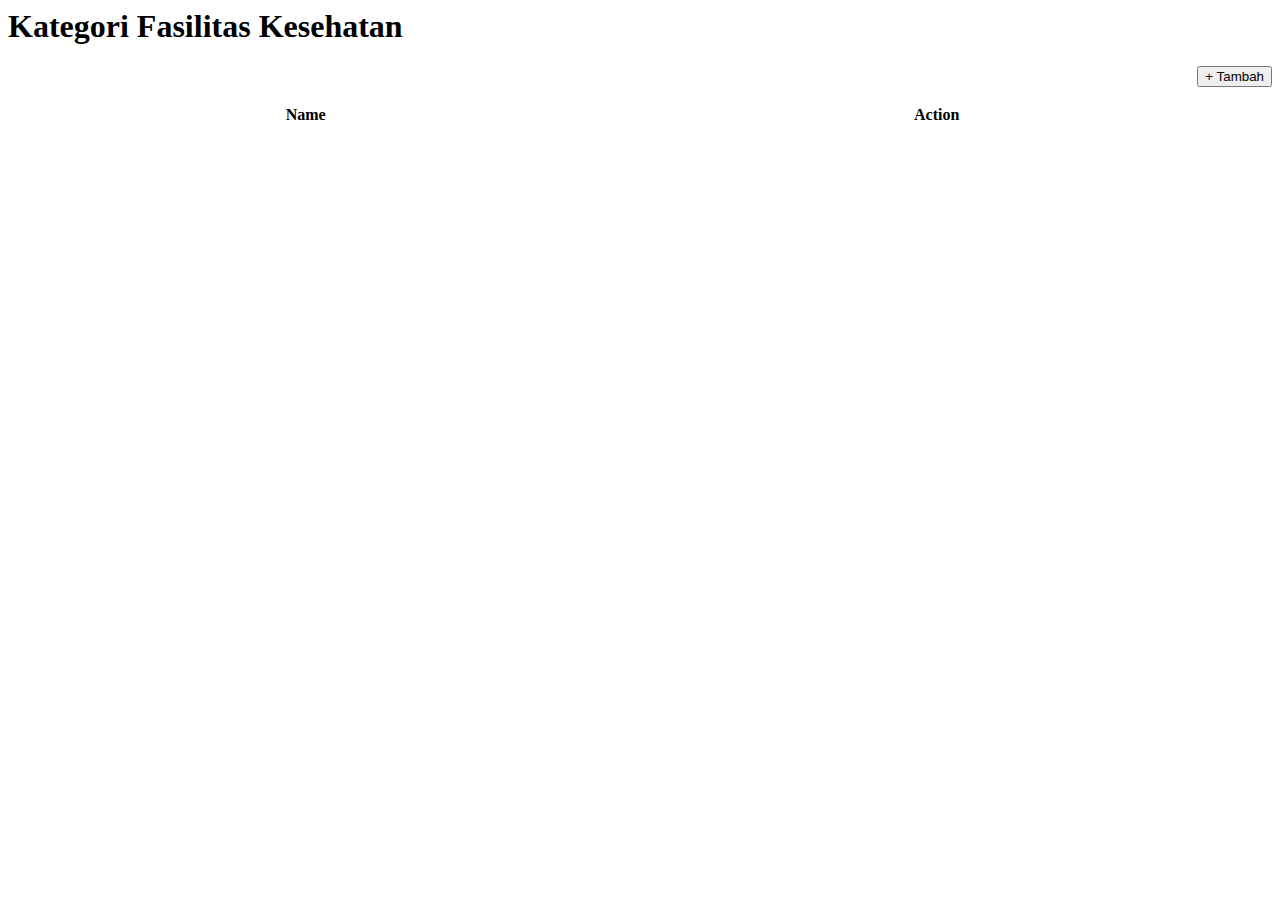
<file: src/main/resources/templates/medical_category/index.html>
<html lang="en" xmlns="http://www.thymeleaf.org" xmlns:layout="http://www.ultraq.net.nz/thymeleaf/layout"
	layout:decorate="~{fragments/layout}">

<head>
	<title>Prducts Barang</title>
</head>

<body>

	<div layout:fragment="content">
		<h1> Kategori Fasilitas Kesehatan</h1>

		<p align="right">
			<button onclick="addform(this.value)" class="btn btn-warning">+ Tambah</button>
		</p>
		<table class="display" width="100%" id="myTable">
			<thead>
				<tr>
					<th>Name</th>
					<th>Action</th>
				</tr>
			</thead>
			<tbody id="dataproduct">


			</tbody>
		</table>

		<script>
			reloadData();
			function reloadData() {
				$.ajax({
					url: '/api/category',
					type: 'get',
					contentType: 'application/json',
					success: function (result) {

						var str = ""
						for (i = 0; i < result.length; i++) {
							str += '<tr>'
							str += '<td>' + result[i].name + '</td>'
							str += '<td>'
							str += '<button class="btn btn-labeled btn-primary" value="' + result[i].id + '" onclick="editform(this.value)">Edit <span class="btn-label"><i class="fa fa-pencil"></i></span></button>';
							str += '<button  class="btn btn-labeled btn-danger" value="' + result[i].id + '" onclick="deleteform(this.value)">Hapus <span class="btn-label"><i class="fa fa-trash"></i></span></button>';
							str += '</td>'
							str += '</tr>'
						}
						$('#dataproduct').html(str)


					}
				})
			}

			$(document).ready(function () {
				$('#myTable').DataTable({
					"bPaginate": false,
					"bLengthChange": false,
					"bFilter": true,
					"bInfo": false,
					"bAutoWidht": false,
					"bSort": false
				});
			})


			function addform() {
				var form = '<table class="table">'
				form += '<tr>'
				form += '<td> Name</td><td><input class="form-control" type="text" id="name" required><p id="val" style="color:red;"></p></td>'
				form += '</tr>'
				form += '<br>'
				form += '<tr>'
				form += '<td ><button class="btn btn-warning" onclick="javacript:location.replace(\'/category/index\')">Cancel</button></td>'
				form += '<td colspan="2"> <button  onclick="ceksave()" class="btn btn-labeled btn-primary">Simpan</td>'
				form += '</table>'
				$('#mymodal').modal('show')
				$('.modal-title').html('Tambah Category Medical')
				$('.modal-body').html(form)
			}
			function ceksave() {
				var nama = $('#name').val().trim().toLowerCase()
				if (nama == "") {
					document.getElementById("val").innerHTML = 'Nama Wajib Diisi';
				}
				else {
					$.ajax({
						url: '/api/categorycek/' + nama,
						type: 'get',
						contentType: 'application/json',
						success: function (result) {
							console.log(result)
							if (result.length != 0) {
								document.getElementById("val").innerHTML = 'Nama Sudah Ada!'
							}
							else {
								save()
							}
						}
					})
				}
			}

			function save() {
				var today = new Date();
				var dd = String(today.getDate()).padStart(2, '0');
				var mm = String(today.getMonth() + 1).padStart(2, '0');
				var yyyy = today.getFullYear();
				var hh = today.getHours();
				var mi = today.getMinutes();
				var ss = today.getSeconds();
				today = '"' + yyyy + '-' + mm + '-' + dd + ' ' + hh + ':' + mi + ':' + ss + '"'
				console.log(today)

				var json = '{'
				json += '"created_by":1,'
				json += '"is_delete":false,'
				json += '"name":"' + $('#name').val() + '"'
				json += '}'
				console.log(json)


				$.ajax({

					url: '/api/insertMedical/',
					type: 'post',
					data: json,
					contentType: 'application/json',
					success: function (result) {
						console.log(result)
						$('#mymodal').modal('hide')
						reloadData()
					}
				})

			}




			function editform(id) {

				$.ajax({
					url: '/api/category/' + id,
					type: 'get',
					contentType: 'application/json',
					success: function (category) {
						var form = '<class="table">'
						form += '<tr>'
						form += '<td> Name</td><td><input class="form-control" type="text" id="name" value="' + category.name + '"><p id="val" style="color:red;"></p></td>'
						form += '</tr>'
						form += '<tr>'
						form += '<br>'
						form += '<td colspan="2"> <button  onclick="saveid(this.value)" class="btn btn-labeled btn-primary" value="' + category.id + '">Simpan</td>'
						form += '</tr>'
						form += '</table>'
						$('#mymodal').modal('show')
						$('.modal-title').html('Edit Category Medical')
						$('.modal-body').html(form)
					}

				})
			}

			function saveid(id) {
				var nama = $('#name').val().trim().toLowerCase()
				if (nama == "") {
					document.getElementById("val").innerHTML = 'Nama Wajib Diisi';
				}
				else {
					$.ajax({
						url: '/api/categorycek/' + nama,
						type: 'get',
						contentType: 'application/json',
						success: function (result) {
							console.log(result)
							if (result.length != 0) {
								document.getElementById("val").innerHTML = 'Nama Sudah Ada!'
							}
							else {
								savekat(id)
							}
						}
					})
				}
			}
			function savekat(id) {
				var today = new Date();
				var dd = String(today.getDate()).padStart(2, '0');
				var mm = String(today.getMonth() + 1).padStart(2, '0');
				var yyyy = today.getFullYear();
				var hh = today.getHours();
				var mi = today.getMinutes();
				var ss = today.getSeconds();
				today = '"' + yyyy + '-' + mm + '-' + dd + ' ' + hh + ':' + mi + ':' + ss + '"'
				console.log(today)

				var json = '{'
				json += '"modified_by":1,'
				//json += '"modified_on":' + today + ','
				json += '"name":"' + $('#name').val() + '"'
				json += '}'
				console.log(json)
				$.ajax({
					url: '/api/editCategory/' + id,
					type: 'put',
					data: json,
					contentType: 'application/json',
					success: function (result) {
						console.log(result)
						$('#mymodal').modal('hide')
						reloadData()
					}
				})
			}


			function delete_(id) {
				var today = new Date();
				var dd = String(today.getDate()).padStart(2, '0');
				var mm = String(today.getMonth() + 1).padStart(2, '0');
				var yyyy = today.getFullYear();
				var hh = today.getHours();
				var mi = today.getMinutes();
				var ss = today.getSeconds();
				today = '"' + yyyy + '-' + mm + '-' + dd + ' ' + hh + ':' + mi + ':' + ss + '"'
				console.log(today)

				var data = '{'
				data += '"modified_by":1,'
				//data += '"deleted_on":' + today + ','
				data += '"name":"' + $('#name').val() + '",'
				data += '"is_delete": true'
				data += '}'
				$.ajax({
					url: '/api/editCategory/' + id,
					type: 'put',
					data: data,
					contentType: 'application/json',
					success: function (result) {
						console.log(result)
						$('#mymodal').modal('hide')
						reloadData()
					}

				})
			}


			function deleteform(id) {
				$.ajax({
					url: '/api/category/' + id,
					type: 'get',
					contentType: 'application/json',
					success: function (category) {
						var del = '<table class="table">'
						del += '<input id="name" value="' + category.name + '" hidden>'
						del += '<tr>'
						del += '<p> Anda Yakin Mau Menghapus data ' + category.name + '?</p>'
						del += '<button class="btn btn-warning" onclick="javacript:location.replace(\'/category/index\')">Cancel</button>'
						del += '<button class="btn btn-labeled btn-danger" onclick ="delete_(' + id + ')">Delete</button>'
						del += '</tr>'
						del += '</table>'
						$('#mymodal').modal('show');
						$('.modal-title').html('Delete Category')
						$('.modal-body').html(del)
					}
				})
			}
		</script>
	</div>


</body>

</html>
</file>
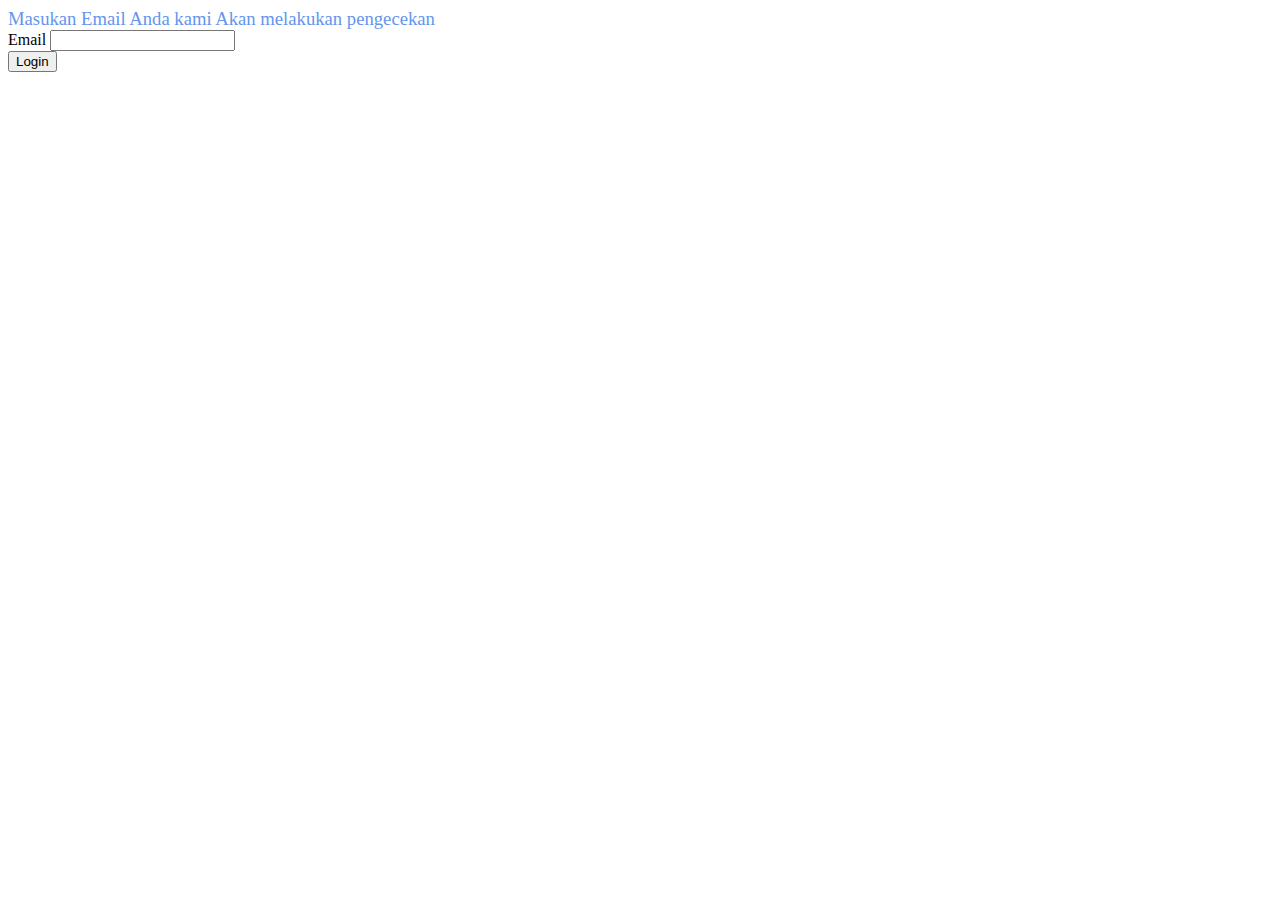
<file: src/main/resources/templates/daftar.html>
<html lang="en" xmlns="http://www.thymeleaf.org">
<style>
	.valid {
		color: red;
		font-size: 10pt;
	}

	.emailme {
		color: cornflowerblue;
		font-size: 14pt;
	}
</style>
<form name="myform" action="/user/cekemail" method="POST" onsubmit="return validate()">
	<table class="table">
		<div th:if="${message1}">
			<script>
				alert("Maaf Cek Email Anda Lagi/Email Sudah Ada")
			</script>
		</div>
		<div th:if="${messagekirimotp}">
			<script>
				alert("Cek Email Anda, OTP Sudah Terkirim")
			</script>
		</div>
		<!-- Email input -->
		<div class="emailme"><label>Masukan Email Anda kami Akan melakukan pengecekan</label></div>
		<div class="form-outline mb-4">
			<label class="form-label" for="form3Example4">Email</label>
			<input type="text" name="Email" id="form3Example3" class="form-control form-control-lg">
			<span class="valid" id="valemail"></span>

		</div>

		<div class="text-center text-lg-start mt-4 pt-2">
			<input type="submit" class="btn btn-primary" value="Login">
		</div>

	</table>

</form>
<script>
	function validate() {
		var email = document.forms["myform"]["Email"].value;
		if (email == "" || email.length < 3 || email.length > 200) {
			$('#valemail').html("Email Wajib diisi")
			return false;
		}
		else {
			$.ajax({
				url: '/user/catcekemail/' + email,
				type: 'get',
				data: email,
				contentType: 'application/json',
				success: function (result) {
					console.log(result)
					if (result.length != 0) {
						$('#email').html("Email Tidak Bisa Didaftar")
						return false;
					}
					/*else{
						viewotp()
					}*/

				}
			})
		}
	}

	/*function viewotp() {
		$.ajax({
					url: '/konfirmasiotp',
					type: 'get',
					contentType: 'application/json',
					success: function (result) {
						console.log(result)
						$("#mymodal").modal('show')
						$(".modal-title").html('Konfirmasi OTP')
						$(".modal-body").html(result)
					}
				})
	}*/

</script>

</html>
</file>
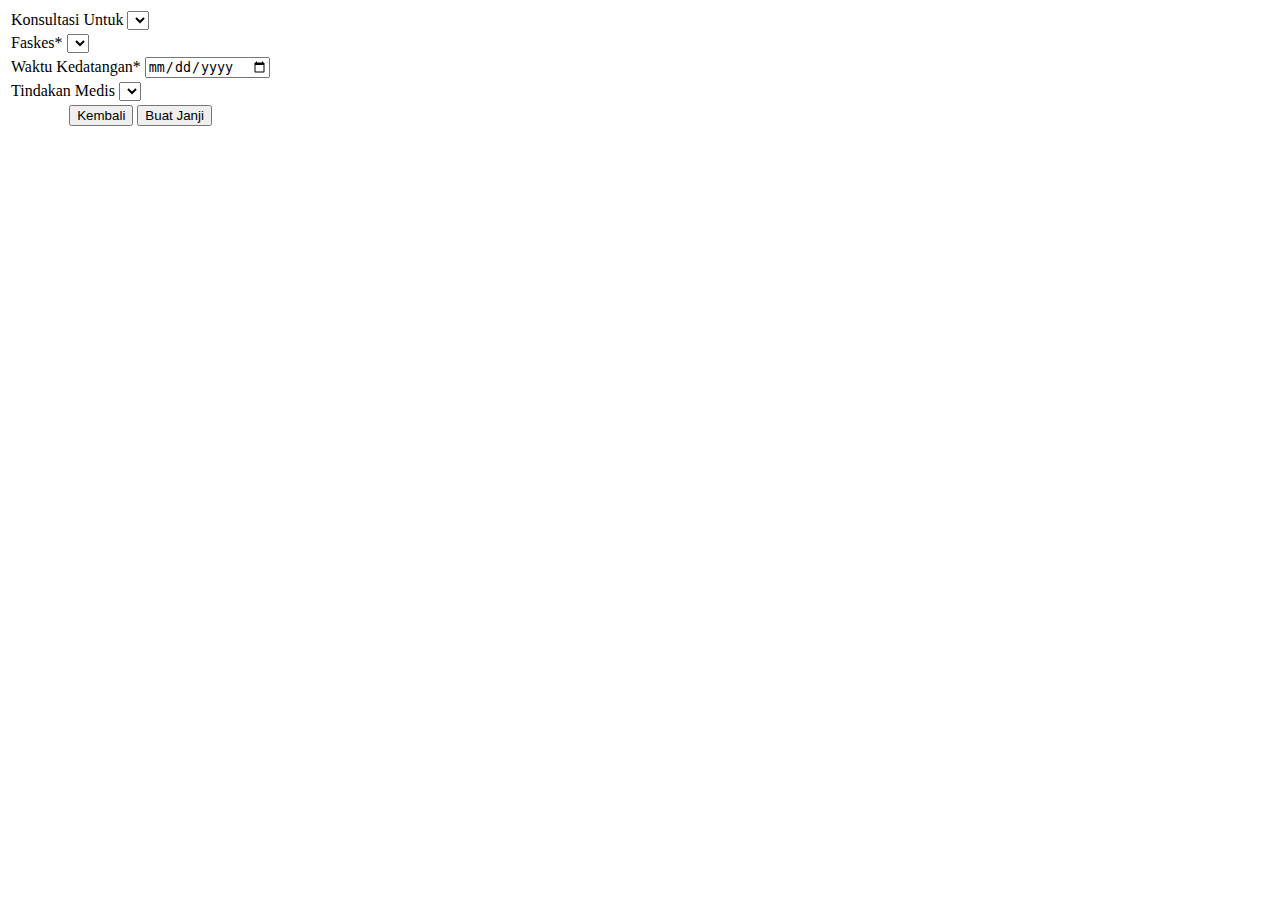
<file: src/main/resources/templates/buatjanji/buat_janji.html>
<html lang="en" xmlns="http://www.thymeleaf.org">

<form name="myform" th:action="@{~/api/janji}" th:object="${appointment}" method="GET" onsubmit="return validate()">
	<!--<input type="hidden" th:field="*{Id}" value="${Id}">-->
	<table class="table">
		<tr>
			<td>
			<label>Konsultasi Untuk</label>
				<select class="form-select" onclick="getrole(this.value)">
					
			</td>
		</tr>
		<tr>
			<td >
			<label>Faskes*</label>
				<select class="form-select form-control-lg" onclick="getrole(this.value)">
					<span class="valid" id="validatename"></span>
			</td>
		</tr>
		<tr>
			<td>
			<label>Waktu Kedatangan*</label>
				<input type="date" class="form-control form-control-lg" onclick="getrole(this.value)">
					<span class="valid" id="validatename"></span>
			</td>
		</tr>
		
		<tr>
			<td >
			<label>Tindakan Medis</label>
				<select class="form-select form-control-lg" onclick="getrole(this.value)">
					<span class="valid" id="validatename"></span>
			</td>
		</tr>
		
		<tr>
			<td colspan="2">
			<center>
			<button type="button" class="btn btn-secondary" data-dismiss="modal">Kembali</button>
				<input type="submit" class="btn btn-primary" value="Buat Janji" onclick="cekketersediaan()">
			</center>
			</td>
		</tr>
	</table>
</form>
<script>
function cekcekketersediaan(){
	$.ajax({
					url: '/api/cek',
					type: 'get',
					contentType: 'application/json',
					success: function (form) {
						$('#mymodal').modal('show')
						$('.modal-title').html('Edit Produk')
						$('.modal-body').html(form)
					}
				})
}

</script>

</html>
</file>
